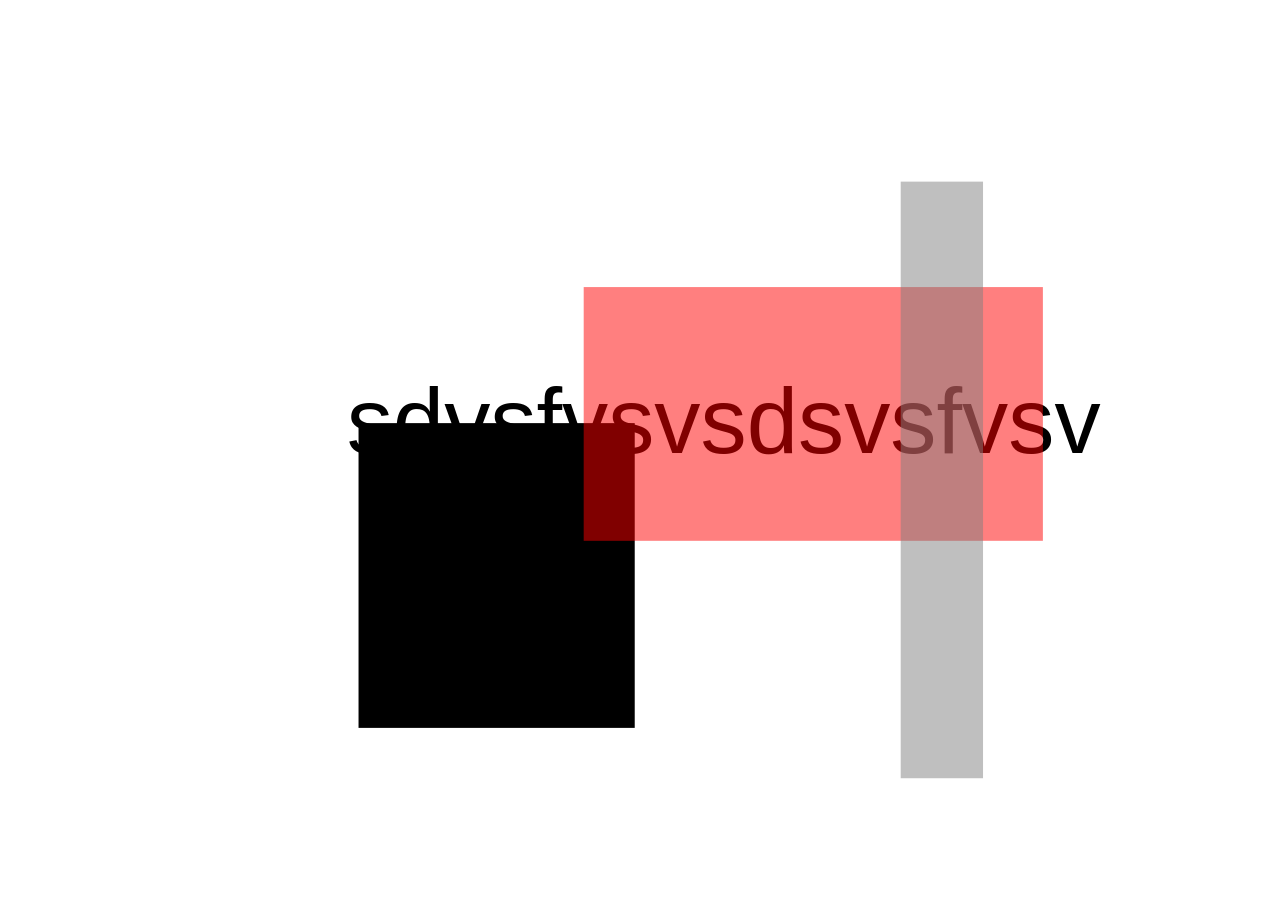
<file: index.html>
<!DOCTYPE html>
<html lang="vi">
<head>
  <meta charset="UTF-8">
  <title>SVG Demo</title>
  <style>
    body {
      margin: 0;
    }
  </style>
</head>
<body>

<svg xmlns="http://www.w3.org/2000/svg"
     viewBox="0 0 1920 1080"
     width="100%"
     height="100vh">

  <style>
    .st0 {
      font-family: Arial, sans-serif;
      font-size: 138.46px;
    }
    .st1 { fill: red; opacity: 0.5; }
    .st2 { opacity: 0.5; }
  </style>

  <text class="st0" x="520" y="545">
    sdvsfvsvsdsvsfvsv
  </text>

  <rect x="537.8" y="499.69" width="414.29" height="457.14" fill="black"/>
  <rect class="st1" x="875.55" y="295.61" width="688.78" height="380.61"/>
  <rect class="st2" x="1351.06" y="137.45" width="123.47" height="894.9" fill="gray"/>

</svg>

</body>
</html>
</file>
